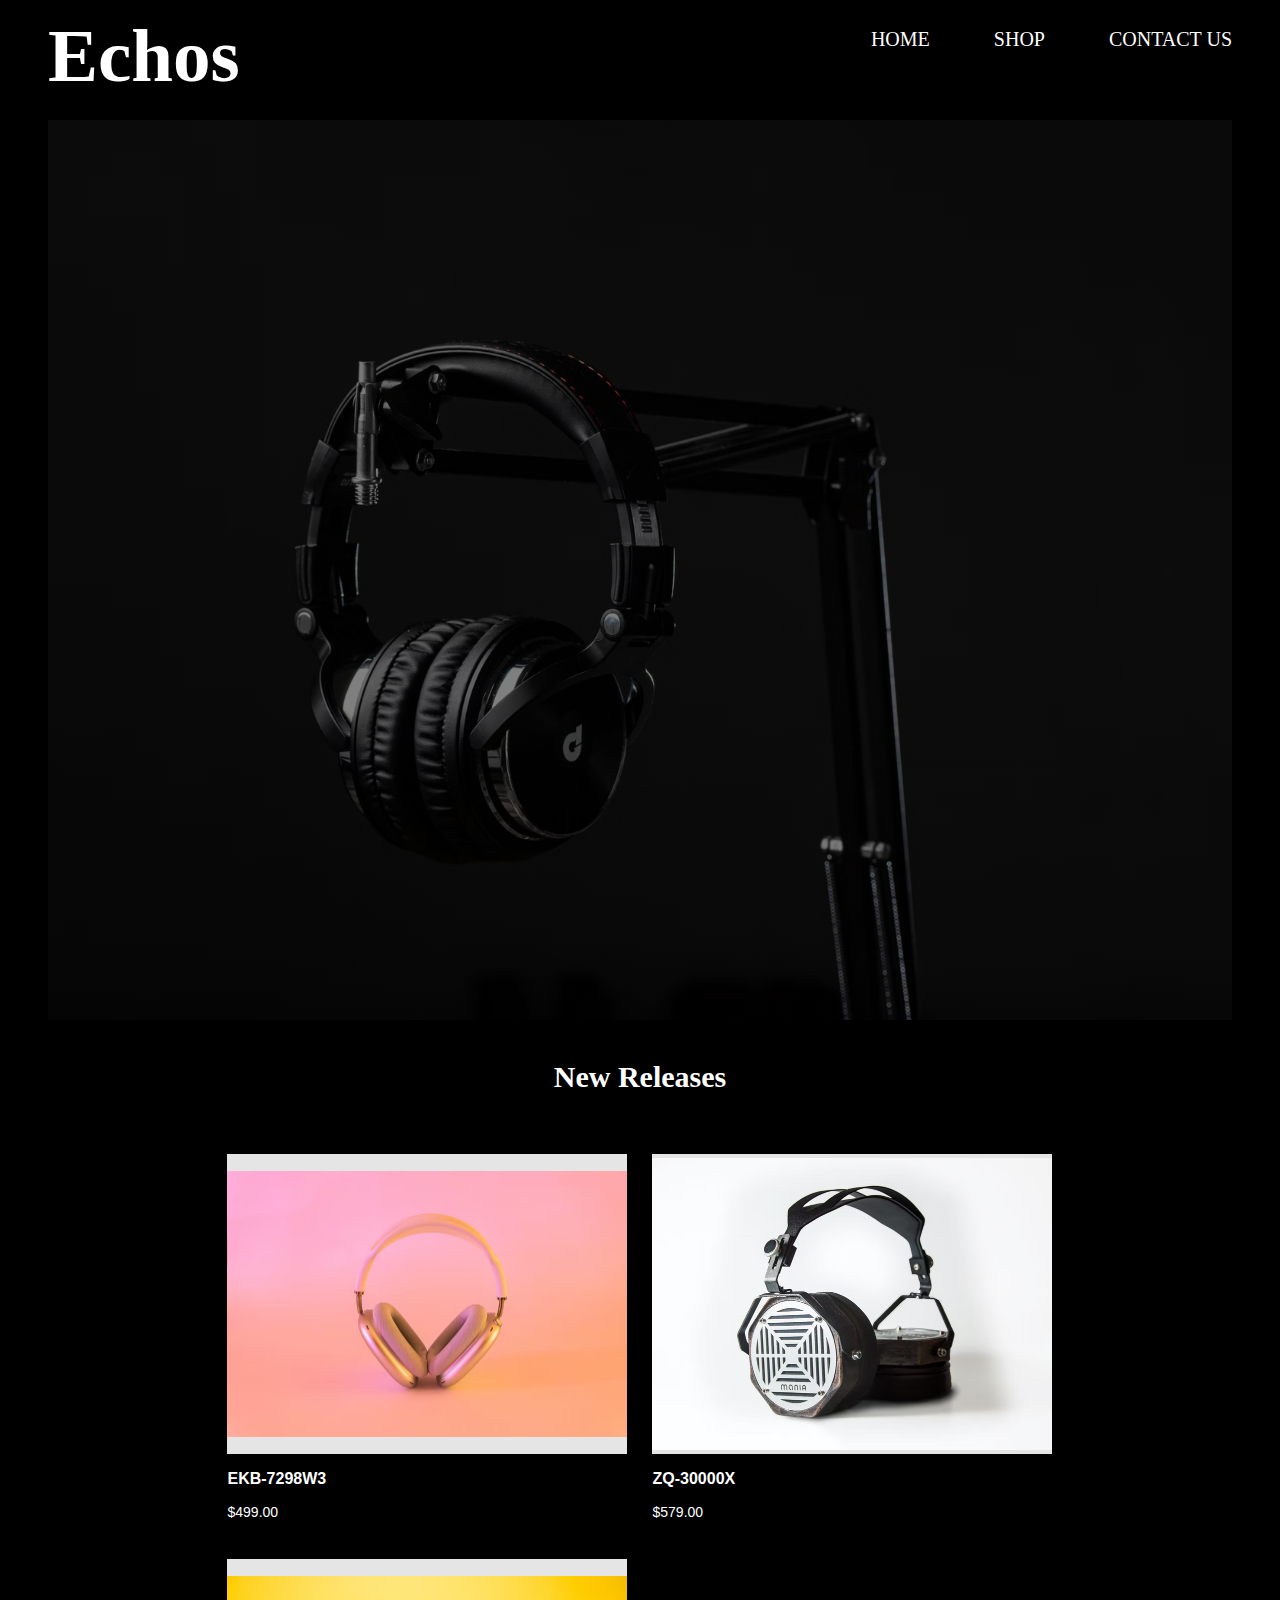
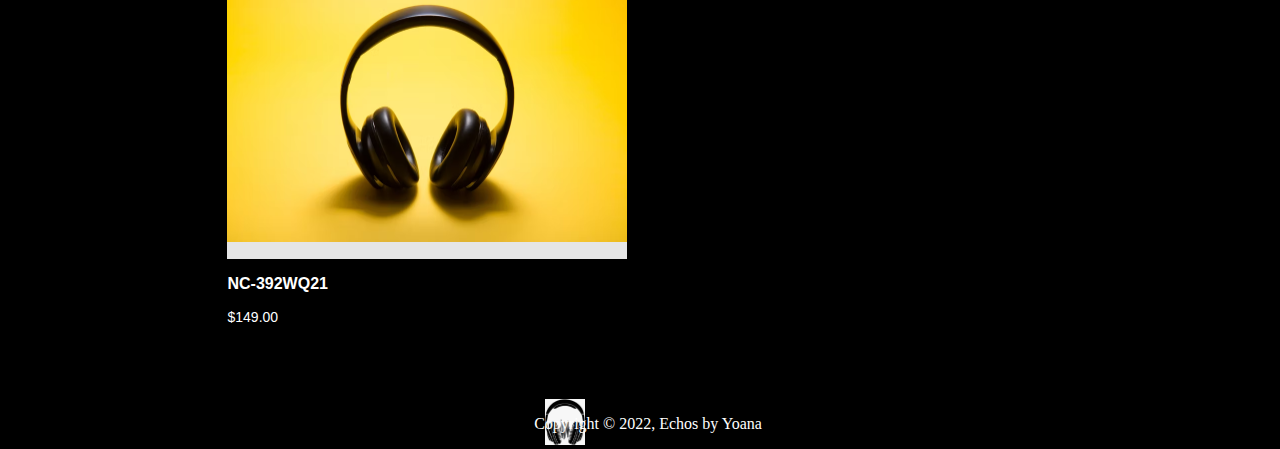
<file: index.html>
<!DOCTYPE html>
<html lang="en">

<head>
    <meta charset="UTF-8">
    <meta name="description" content="Headphones for sale">
    <meta name="keywords" content="Headphones">
    <meta http-equiv="X-UA-Compatible" content="IE=edge">
    <meta name="viewport" content="width=device-width, initial-scale=1.0">
    <title>Document</title>
    <link href="style.css" rel="stylesheet" type="text/css" />
</head>

<body>


    <header>
        <article class="header-text">
            <h1>Echos</h1>
        </article>
        <nav>
            <ul>
                <li><a href="index.html">HOME</a></li>
                <li><a href="product.html">SHOP</a></li>
                <li><a href="contact.html">CONTACT US </a></li>
            </ul>
        </nav>
    </header>


    <figure class="hero-image">
    </figure>
    <h1 class="h1-text">New Releases</h1>
    <div class="new">
        <section class="product">
            <img class="product-image" src="images/pinkheadphones.avif" alt="Headphones">
            <section class="product-name">
                <p>
                    EKB-7298W3
                </p>
            </section>
            <div class="product-price">
                <p>$499.00
            </div>
        </section>
        <section class="product">
            <img class="product-image" src="images/moniaheadphones.avif" alt="Headphones">
            <div class="product-name">
                <p>
                    ZQ-30000X
                </p>
            </div>
            <div class="product-price">
                <p>$579.00
            </div>
        </section>
        <section class="product">
            <img class="product-image" src="images/yellowheadphones.avif" alt="Headphones">
            <div class="product-name">
                <p>
                    NC-392WQ21
                </p>
            </div>
            <div class="product-price">
                <p>$149.00
            </div>
        </section>
    </div>

    <section class="footer-section">
        <figure class="logo">
            <img class="logo-image2" src="images/logo.jpeg" alt="Headphone logo">
        </figure>

        <footer class="footer">
            <p>Copyright &copy; 2022, Echos by Yoana</p>
        </footer>
    </section>
     

    
</body>


</html>
</file>
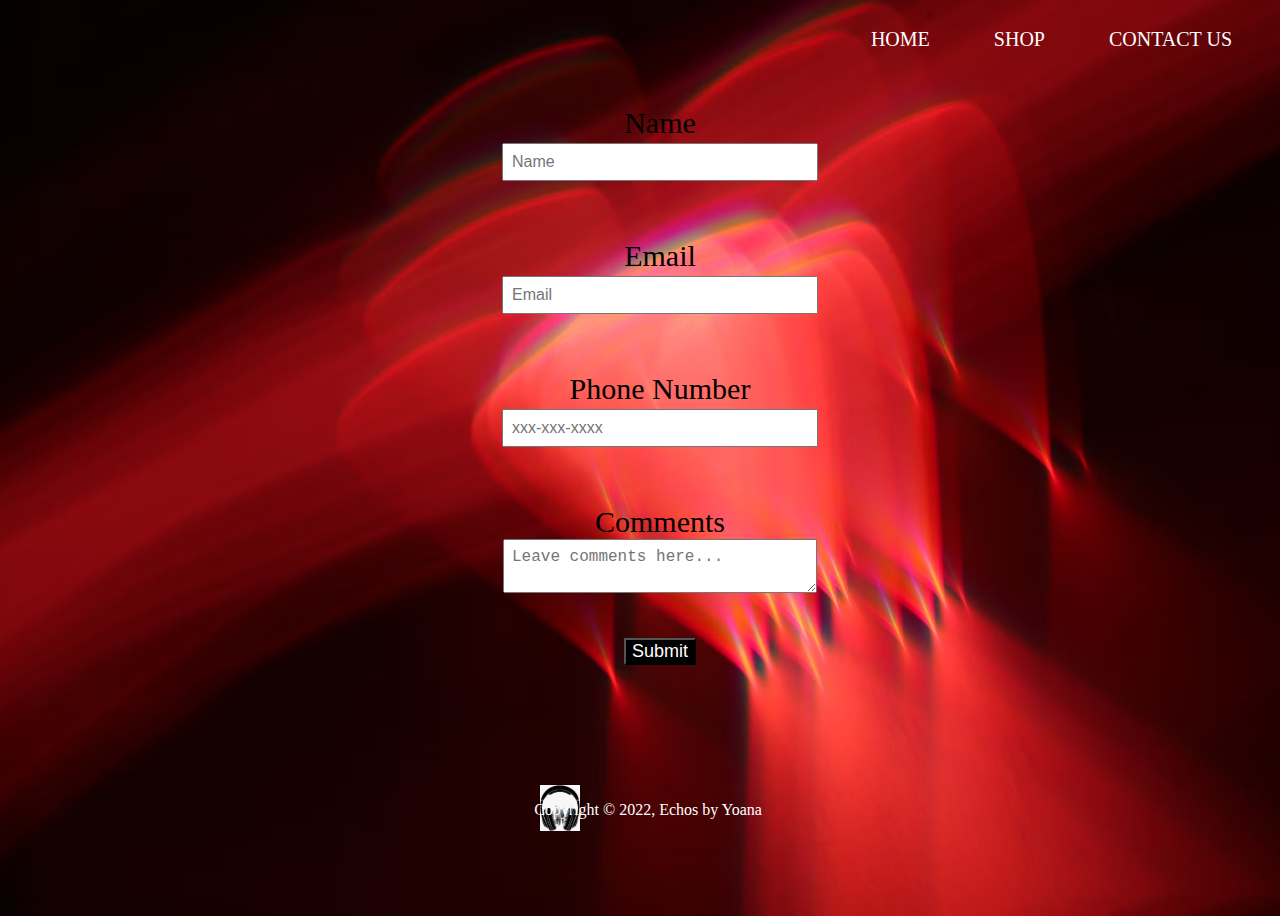
<file: contact.html>
<!DOCTYPE html>
<html lang="en">

<head>
    <link href="contact.css" rel="stylesheet" type="text/css" />
    <meta charset="UTF-8">
    <meta name="description" content="Form">
    <meta name="keywords" content="Contact Us">
    <meta http-equiv="X-UA-Compatible" content="IE=edge">
    <meta name="viewport" content="width=device-width, initial-scale=1.0">
    <title>Document</title>
</head>

<body>
    <header>
        <nav>
            <ul>
                <li><a href="index.html">HOME</a></li>
                <li><a href="product.html">SHOP</a></li>
                <li><a href="contact.html">CONTACT US </a></li>
            </ul>
        </nav>
    </header>

    <form class="contact-form">
        <br>
        <section class="form-group">
            <label>Name</label>
            <input type="text" name="name" placeholder="Name">
        </section>
        <br>
        <section class="form-group">
            <label>Email</label>
            <input type="text" name="email" placeholder="Email">
        </section>
        <br>
        <section class="form-group">
            <label>Phone Number</label>
            <input type="tel" name="phoneNumber" placeholder="xxx-xxx-xxxx">
        </section>
        <br>
        <section class="form-group">
            <label>Comments </label>
            <textarea name="Comments" placeholder="Leave comments here..." class="valid"></textarea>
        </section>
        <br>
        <input class="button" type="Submit" value="Submit">
    </form>

    <section class="footer-section">
        <img class="logo-image2" src="images/logo.jpeg" alt="Headphone logo">
        <footer class="footer">
            <p>Copyright &copy; 2022, Echos by Yoana</p>
        </footer>
    </section>
</body>

</html>
</file>
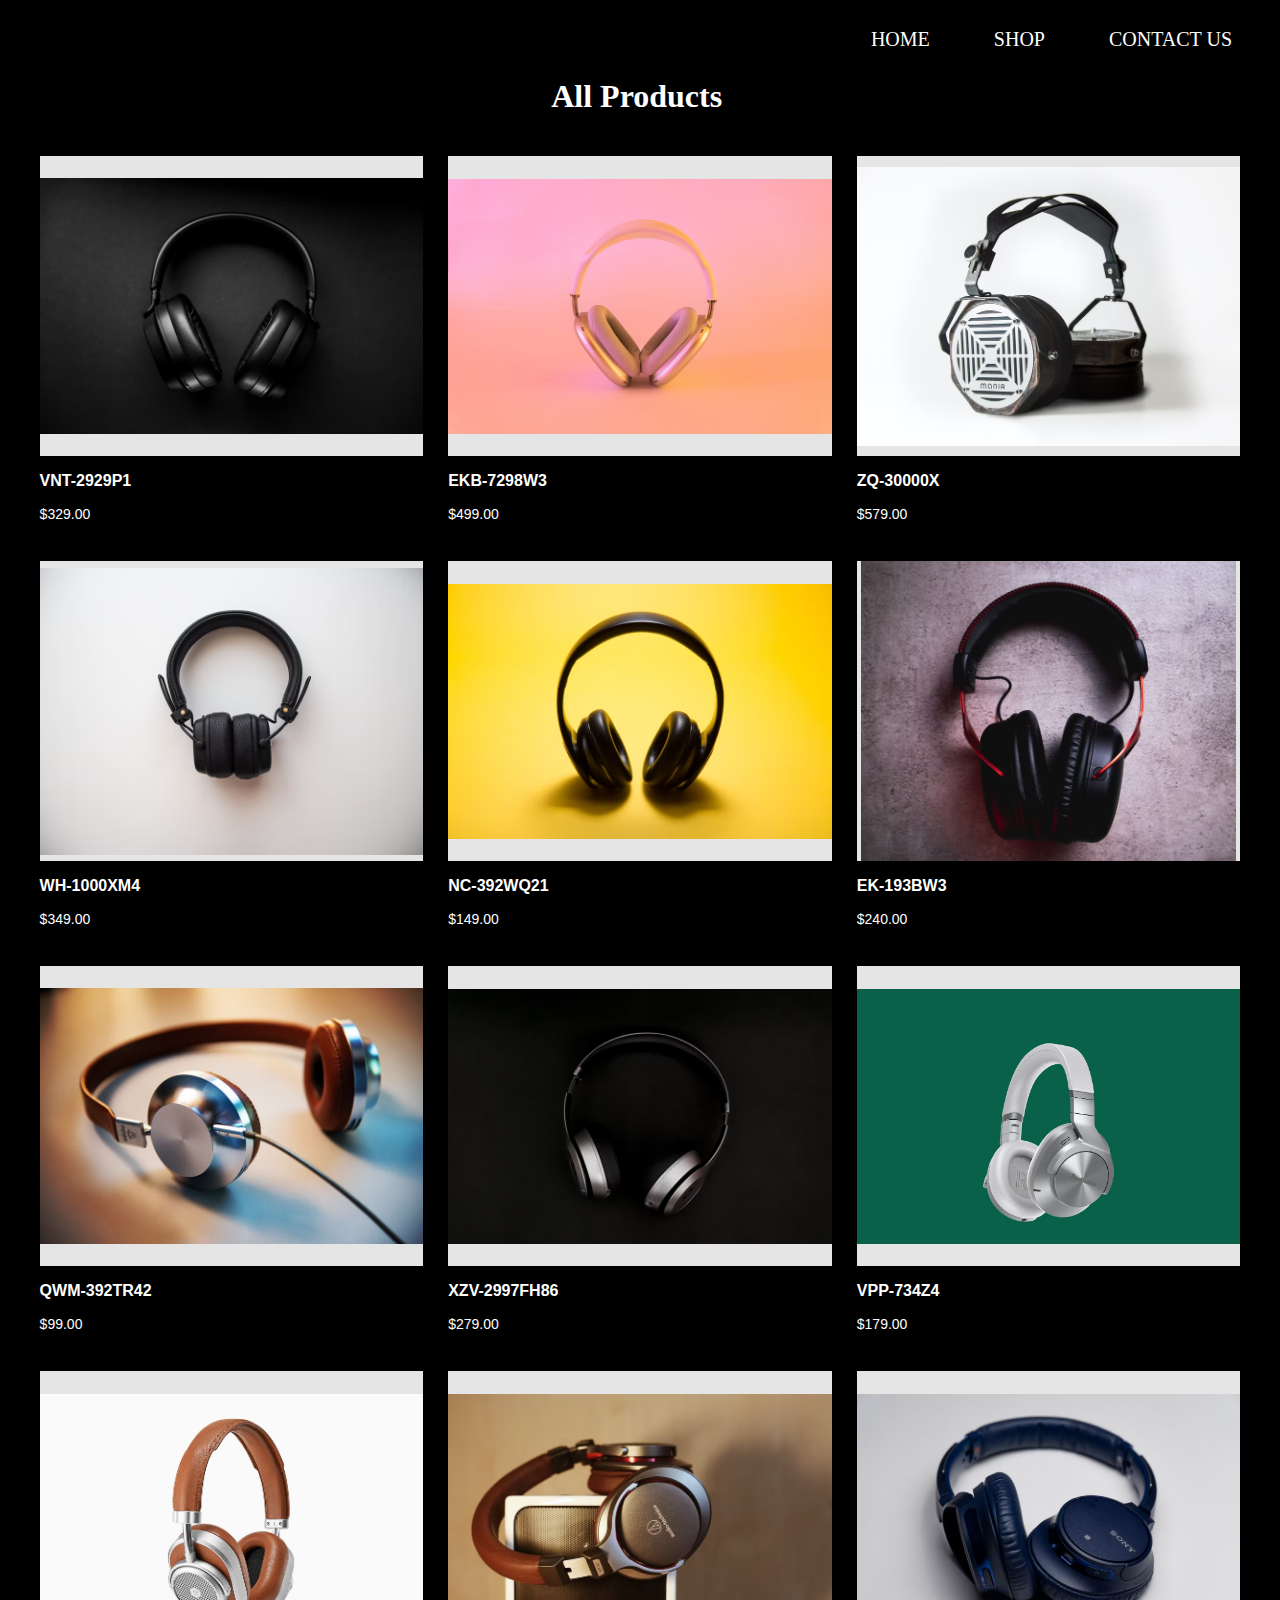
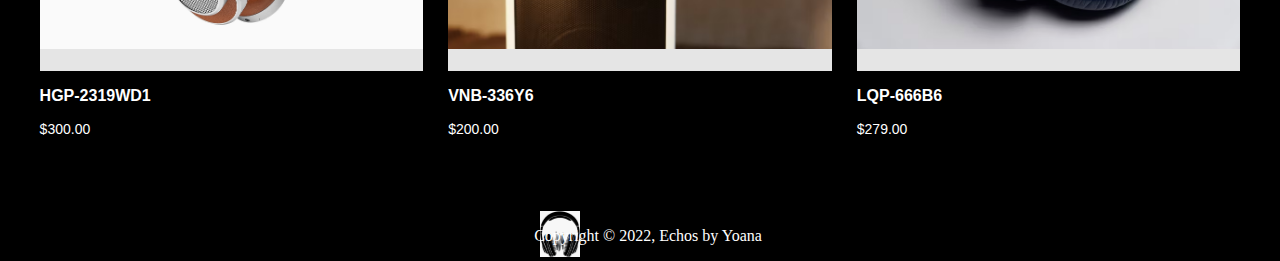
<file: product.html>
<!DOCTYPE html>
<html lang="en">

<head>
    <meta charset="UTF-8">
    <meta name="description" content="Headphones for sale">
    <meta name="keywords" content="Headphones">
    <meta http-equiv="X-UA-Compatible" content="IE=edge">
    <meta name="viewport" content="width=device-width, initial-scale=1.0">
    <title>Document</title>
    <link href="product.css" rel="stylesheet" type="text/css" />
</head>

<body>
    <header>
        <nav>
            <ul>
                <li><a href="index.html">HOME</a></li>
                <li><a href="product.html">SHOP</a></li>
                <li><a href="contact.html">CONTACT US </a></li>
            </ul>
        </nav>
        <h1>All Products</h1>
    </header>
    <div class="collection">
        <section class="product">
            <img class="product-image" src="images/product3.avif" alt="Headphones">
            <div class="product-name">
                <p>
                    VNT-2929P1
                </p>
            </div>
            <div class="product-price">
                <p>$329.00
            </div>
        </section>

        <section class="product">
            <img class="product-image" src="images/pinkheadphones.avif" alt="Pink Headphones">
            <div class="product-name">
                <p>
                    EKB-7298W3
                </p>
            </div>
            <div class="product-price">
                <p>$499.00
            </div>
        </section>
        <section class="product">
            <img class="product-image" src="images/moniaheadphones.avif" alt="Monia Headphones">
            <div class="product-name">
                <p>
                    ZQ-30000X
                </p>
            </div>
            <div class="product-price">
                <p>$579.00
            </div>
        </section>
        <section class="product">
            <img class="product-image" src="images/product2.avif" alt="Headphones">
            <div class="product-name">
                <p>
                    WH-1000XM4
                </p>
            </div>
            <div class="product-price">
                <p>$349.00
            </div>
        </section>
        <section class="product">
            <img class="product-image" src="images/yellowheadphones.avif" alt="Headphones">
            <div class="product-name">
                <p>
                    NC-392WQ21
                </p>
            </div>
            <div class="product-price">
                <p>$149.00
            </div>
        </section>
        <section class="product">
            <img class="product-image" src="images/redheadphones.avif" alt="Headphones">
            <div class="product-name">
                <p>
                    EK-193BW3
                </p>
            </div>
            <div class="product-price">
                <p>$240.00
            </div>
        </section>
        <section class="product">
            <img class="product-image" src="images/retroheadphones.avif" alt="Headphones">
            <div class="product-name">
                <p>
                    QWM-392TR42
                </p>
            </div>
            <div class="product-price">
                <p>$99.00
            </div>
        </section>
        <section class="product">
            <img class="product-image" src="images/product4.avif" alt="Headphones">
            <div class="product-name">
                <p>
                    XZV-2997FH86
                </p>
            </div>
            <div class="product-price">
                <p>$279.00
            </div>
        </section>
        <section class="product">
            <img class="product-image" src="images/product6.webp" alt="Headphones">
            <div class="product-name">
                <p>
                    VPP-734Z4
                </p>
            </div>
            <div class="product-price">
                <p>$179.00
            </div>
        </section>
        <section class="product">
            <img class="product-image" src="images/product5.jpeg" alt="Headphones">
            <div class="product-name">
                <p>
                    HGP-2319WD1
                </p>
            </div>
            <div class="product-price">
                <p>$300.00
            </div>
        </section>
        <section class="product">
            <img class="product-image" src="images/product10.avif" alt="Headphones">
            <div class="product-name">
                <p>
                    VNB-336Y6
                </p>
            </div>
            <div class="product-price">
                <p>$200.00
            </div>
        </section>
        <section class="product">
            <img class="product-image" src="images/product8.avif" alt="Headphones">
            <div class="product-name">
                <p>
                    LQP-666B6
                </p>
            </div>
            <div class="product-price">
                <p>$279.00
            </div>
        </section>
    </div>
    <section class="footer-section">
        <figure class="logo">
            <img class="logo-image2" src="images/logo.jpeg" alt="Headphone logo">
        </figure>

        <footer class="footer">
            <p>Copyright &copy; 2022, Echos by Yoana</p>
        </footer>
    </section>

</body>

</html>
</file>
<file: style.css>
body,
html {
    height: 100%;
    background-color: black;
}

.hero-image {
    background-image: linear-gradient(rgba(0, 0, 0, 0.5), rgba(0, 0, 0, 0.5)), url("hero6.avif");
    height: 100%;
    background-position: center;
    background-repeat: no-repeat;
    background-size: cover;
    position: relative;
}

header {
    padding: 0 40px;
}

.header-text {
    text-align: center;
    color: white;
    font-family: 'Times New Roman', Times, serif;
    display: inline-block;
}

h1 {
    margin: 5px 0;
    font-size: 75px;
}

.h1-text {
    font-size: 30px;
    text-align: center;
    margin-top: 40px;
    color: white;
}

nav {
    float: right;
}

nav ul {
    margin: 0;
    padding: 0;
    list-style: none;
}

nav li {
    display: inline-block;
    margin-left: 60px;
    padding-top: 20px;
}

nav a {
    color: white;
    text-decoration: none;
    font-size: 20px
}

nav a:hover {
    color: rgb(92, 89, 89);
}

.logo-image {
    width: 40px;
    height: auto;
    margin-left: 10px;
}

.new {
    display: grid;
    grid-gap: 25px;
    grid-template-columns: repeat(3, 1fr);
    justify-content: center;
    margin: 60px auto;
    max-width: 95%;
}

@media only screen and (max-width: 1300px) {
    .new {
        grid-template-columns: repeat(2, 400px);
    }
}

@media only screen and (max-width: 875px) {
    .new {
        grid-template-columns: 1fr;
    }
}

.product {
    width: 400px;
}

.product-image {
    background-color: #e5e5e5;
    display: block;
    height: 300px;
    max-width: 100%;
    width: 400px;
    object-fit: contain;
    overflow: hidden;
}

.product-name {

    font-family: sans-serif;
    font-size: 16px;
    font-weight: bold;
    color: white;
    text-decoration: none;
}

.product-price {
    font-family: sans-serif;
    font-size: 14px;
    color: white;
}

.logo-image2 {
    width: 40px;
    position: absolute;
    left: 545px;
}

.footer {
    background-color: transparent;
    color: white;
    width: 100%;
    text-align: center;
    position: absolute;
    padding: 0;
}
</file>
<file: contact.css>
body {
    background-image: url("possiblecontact3.avif");
    background-position: center;
    background-repeat: no-repeat;
    background-size: cover;
    min-height: 100vh;
}

nav {
    float: right;
    padding-right: 40px;
}

nav ul {
    margin: 0;
    padding: 0;
    list-style: none;
}

nav li {
    display: inline-block;
    margin-left: 60px;
    padding-top: 20px;
}

nav a {
    color: white;
    text-decoration: none;
    font-size: 20px
}

nav a:hover {
    color: rgb(92, 89, 89);
}

.form-group {
    font-size: 30px;

}

.contact-form {
    padding: 60px;
    display: block;
    text-align: center;
    padding-right: 20px;

}

.contact-form .form-group {
    padding-bottom: 20px;
    padding-top: 20px;
    margin-left: auto;
}

.contact-form label {
    display: block;
    font-size: 30px;
    color: black;
}

.contact-form input[type="text"],
.contact-form input[type="tel"],
.contact-form textarea {
    padding: 8px;
    width: 25%;
    font-size: 16px;
}

.button {
    font-size: 18px;
    color: white;
    background-color: #000000;
}

.logo-image2 {
    width: 40px;
    position: absolute;
    left: 540px;
    margin-top: 60px;
}

.footer {
    background-color: transparent;
    color: white;
    width: 100%;
    text-align: center;
    position: absolute;
    margin-top: 60px;
}
</file>
<file: product.css>
body,
html {
    background-color: #000000;
}

header {
    padding: 0 40px;
}

nav {
    float: right;
}

nav ul {
    margin: 0;
    padding: 0;
    list-style: none;
}

nav li {
    display: inline-block;
    margin-left: 60px;
    padding-top: 20px;
}

nav a {
    color: white;
    text-decoration: none;
    font-size: 20px
}

nav a:hover {
    color: rgb(92, 89, 89);
}

h1 {
    text-align: center;
    margin-top: 70px;
    color: white;
    display: inline-block;
    padding-left: 42.5%;
}

.collection {
    display: grid;
    grid-gap: 25px;
    grid-template-columns: repeat(3, 1fr);
    margin: 60px auto;
    max-width: 95%;
    margin-top: 20px;
    
}

.product-image {
    background-color: #e5e5e5;
    display: block;
    height: 300px;
    max-width: 100%;
    width: 400px;
    object-fit: contain;
    overflow: hidden;
}

.product-name {
    font-family: sans-serif;
    font-size: 16px;
    font-weight: bold;
    color: white;
    text-decoration: none;
}

.product-price {
    font-family: sans-serif;
    font-size: 14px;
    color: white;
}

.logo-image2 {
    width: 40px;
    position: absolute;
    left: 540px;
}

.footer {
    background-color: transparent;
    color: white;
    width: 100%;
    text-align: center;
    position: absolute;
    padding: 0;
}
</file>
